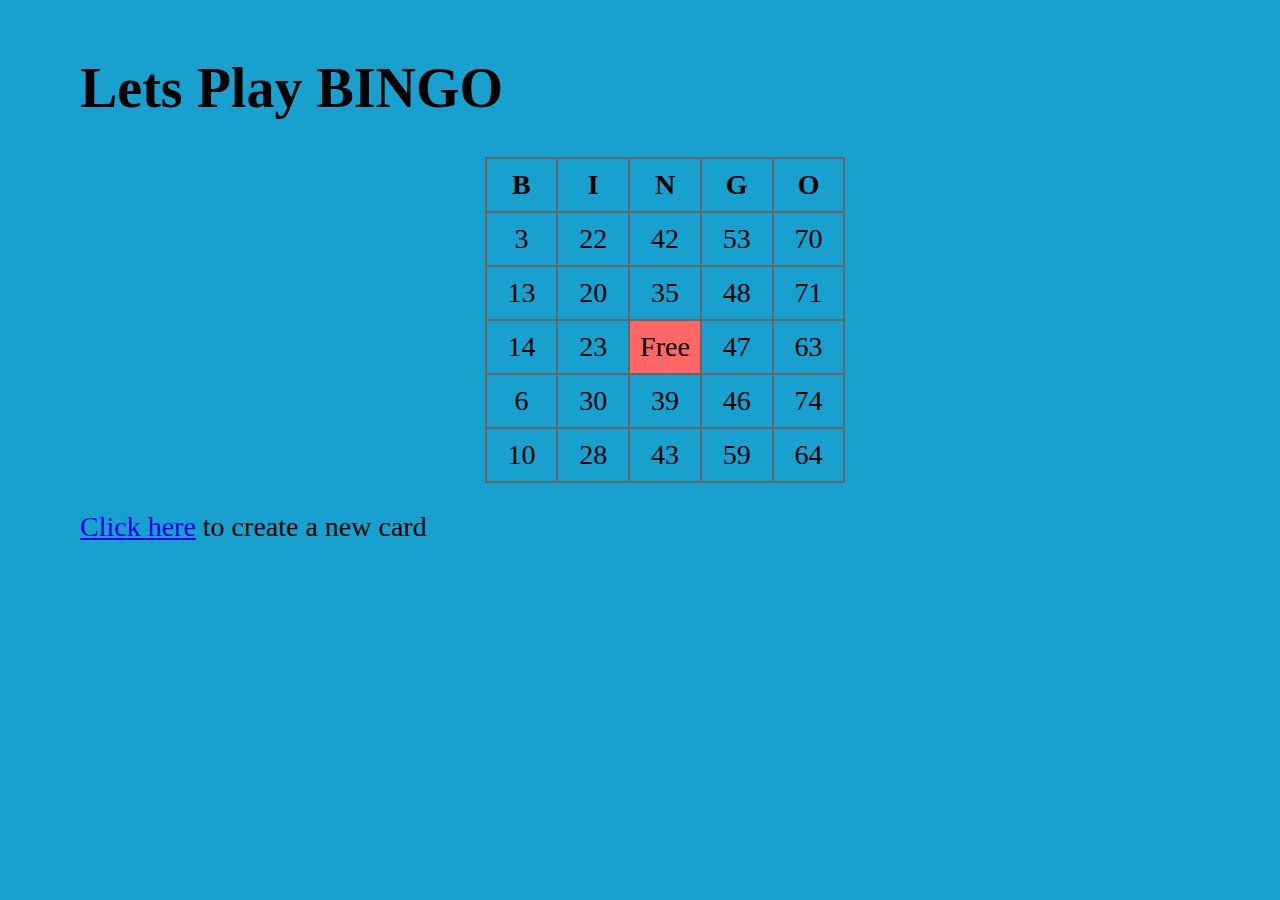
<file: index.html>
<!DOCTYPE html>
<html lang="en">
<head>
    <meta charset="UTF-8">
    <meta http-equiv="X-UA-Compatible" content="IE=edge">
    <meta name="viewport" content="width=device-width, initial-scale=1.0">
    <title>Document</title>
    <link rel="stylesheet" href="./style.css"/>
    <script type="text/javascript" src="./script.js"></script>
</head>
<body>
    
</body>
</html>
<h1>Lets Play BINGO</h1>
<table>
	<tr>
		<th>B</th>
		<th>I</th>
		<th>N</th>
		<th>G</th>
		<th>O</th>
	</tr>
	<tr>
		<td id="square0">&nbsp;</td>
		<td id="square5">&nbsp;</td>
		<td id="square10">&nbsp;</td>
		<td id="square14">&nbsp;</td>
		<td id="square19">&nbsp;</td>
	</tr>
	<tr>
		<td id="square1">&nbsp;</td>
		<td id="square6">&nbsp;</td>
		<td id="square11">&nbsp;</td>
		<td id="square15">&nbsp;</td>
		<td id="square20">&nbsp;</td>
	</tr>
	<tr>
		<td id="square2">&nbsp;</td>
		<td id="square7">&nbsp;</td>
		<td id="free">Free</td>
		<td id="square16">&nbsp;</td>
		<td id="square21">&nbsp;</td>
	</tr>
	<tr>
		<td id="square3">&nbsp;</td>
		<td id="square8">&nbsp;</td>
		<td id="square12">&nbsp;</td>
		<td id="square17">&nbsp;</td>
		<td id="square22">&nbsp;</td>
	</tr>
	<tr>
		<td id="square4">&nbsp;</td>
		<td id="square9">&nbsp;</td>
		<td id="square13">&nbsp;</td>
		<td id="square18">&nbsp;</td>
		<td id="square23">&nbsp;</td>
	</tr>
</table>
<p><a href="#" id="reload">Click here</a> to create a new card</p>
</file>
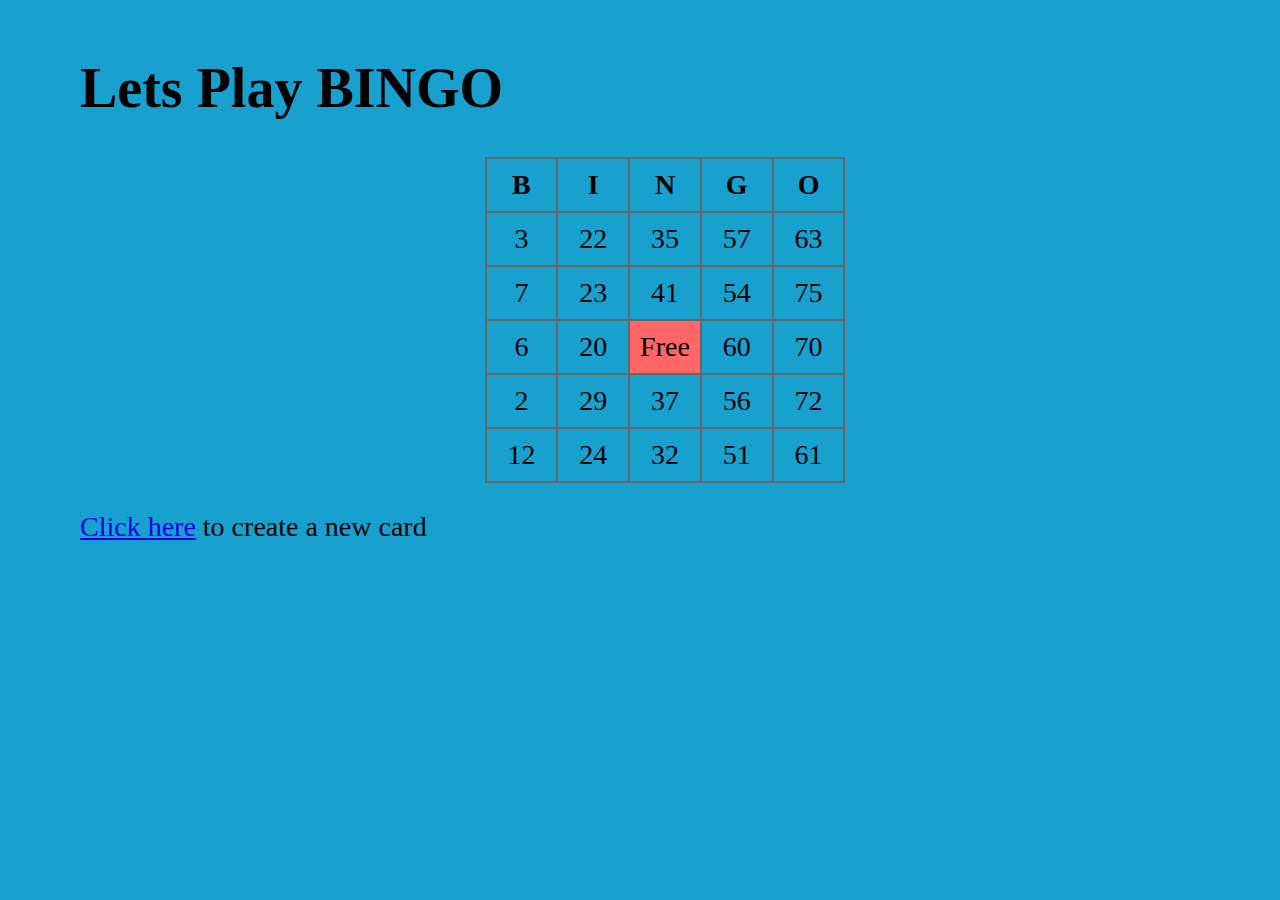
<file: bingo.html>
<!DOCTYPE html>
<html lang="en">
<head>
    <meta charset="UTF-8">
    <meta http-equiv="X-UA-Compatible" content="IE=edge">
    <meta name="viewport" content="width=device-width, initial-scale=1.0">
    <title>Document</title>
    <link rel="stylesheet" href="./style.css"/>
    <script type="text/javascript" src="./script.js"></script>
</head>
<body>
    
</body>
</html>
<h1>Lets Play BINGO</h1>
<table>
	<tr>
		<th>B</th>
		<th>I</th>
		<th>N</th>
		<th>G</th>
		<th>O</th>
	</tr>
	<tr>
		<td id="square0">&nbsp;</td>
		<td id="square5">&nbsp;</td>
		<td id="square10">&nbsp;</td>
		<td id="square14">&nbsp;</td>
		<td id="square19">&nbsp;</td>
	</tr>
	<tr>
		<td id="square1">&nbsp;</td>
		<td id="square6">&nbsp;</td>
		<td id="square11">&nbsp;</td>
		<td id="square15">&nbsp;</td>
		<td id="square20">&nbsp;</td>
	</tr>
	<tr>
		<td id="square2">&nbsp;</td>
		<td id="square7">&nbsp;</td>
		<td id="free">Free</td>
		<td id="square16">&nbsp;</td>
		<td id="square21">&nbsp;</td>
	</tr>
	<tr>
		<td id="square3">&nbsp;</td>
		<td id="square8">&nbsp;</td>
		<td id="square12">&nbsp;</td>
		<td id="square17">&nbsp;</td>
		<td id="square22">&nbsp;</td>
	</tr>
	<tr>
		<td id="square4">&nbsp;</td>
		<td id="square9">&nbsp;</td>
		<td id="square13">&nbsp;</td>
		<td id="square18">&nbsp;</td>
		<td id="square23">&nbsp;</td>
	</tr>
</table>
<p><a href="#" id="reload">Click here</a> to create a new card</p>
</file>
<file: style.css>
@import url(https://fonts.googleapis.com/css?family=Indie+Flower);

body {
	background-color: #18a1cf;
	color: black;
    padding: 10px 30px 50px 80px;
	font-size: 28px;
	font-family: cursive;
    margin-left: auto;
    margin-right: auto;
}

table {
	border-collapse: collapse;
    margin-left: auto;
    margin-right: auto;
}

th, td {
	padding: 10px;
	border: 2px #666 solid;
	text-align: center;
	width: 20%;
}

#free, .pickedBG {
	background-color: #f66;
}
</file>
